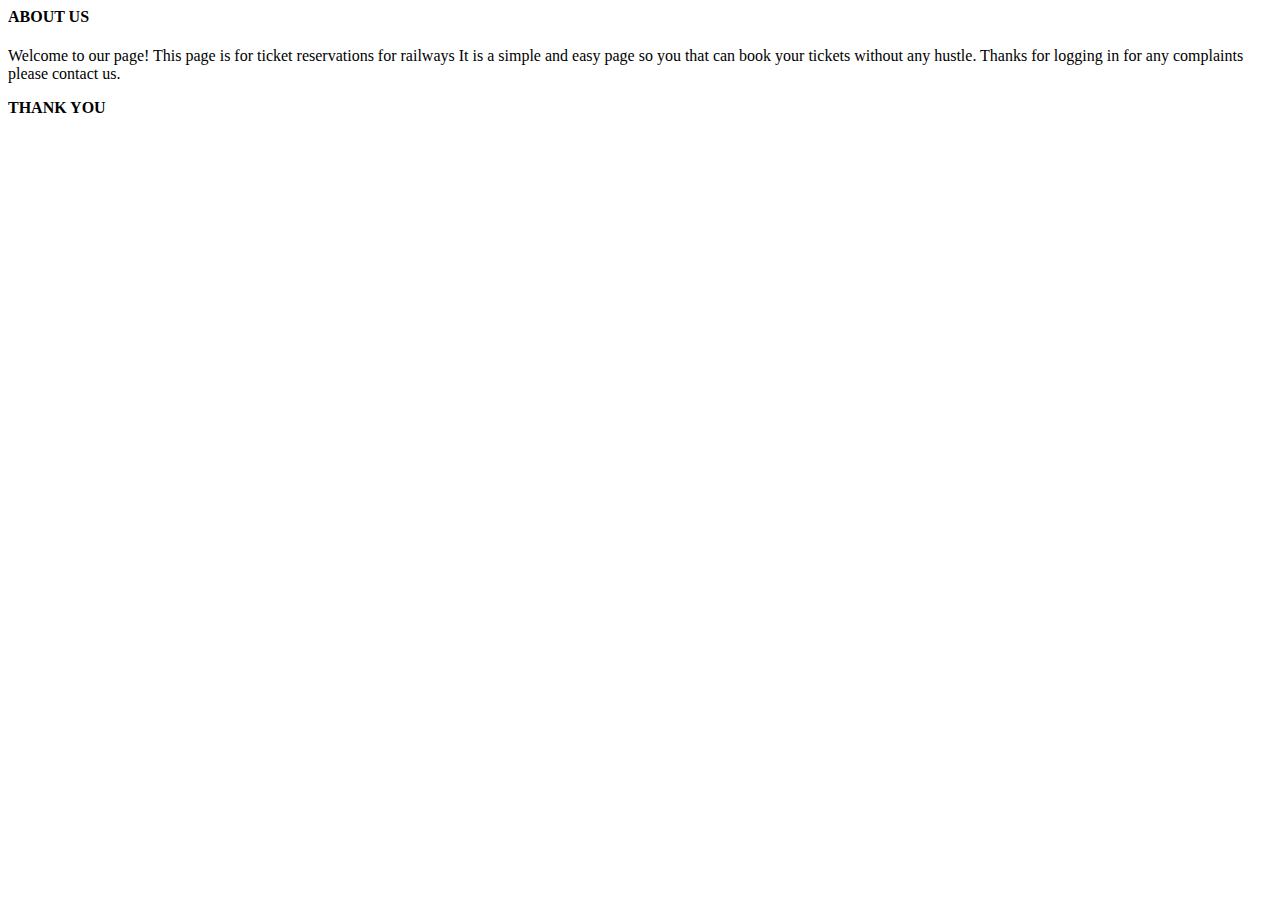
<file: about.html>
<html>
<body>
<h4> ABOUT US </h4>

<p>

Welcome to our page!
 
This page is for ticket reservations for railways It is a simple and easy page so you that can book your tickets without any hustle. Thanks for logging in for any complaints  
please contact us.

</p>

<b> THANK YOU </b>


</body>
</html>
</file>
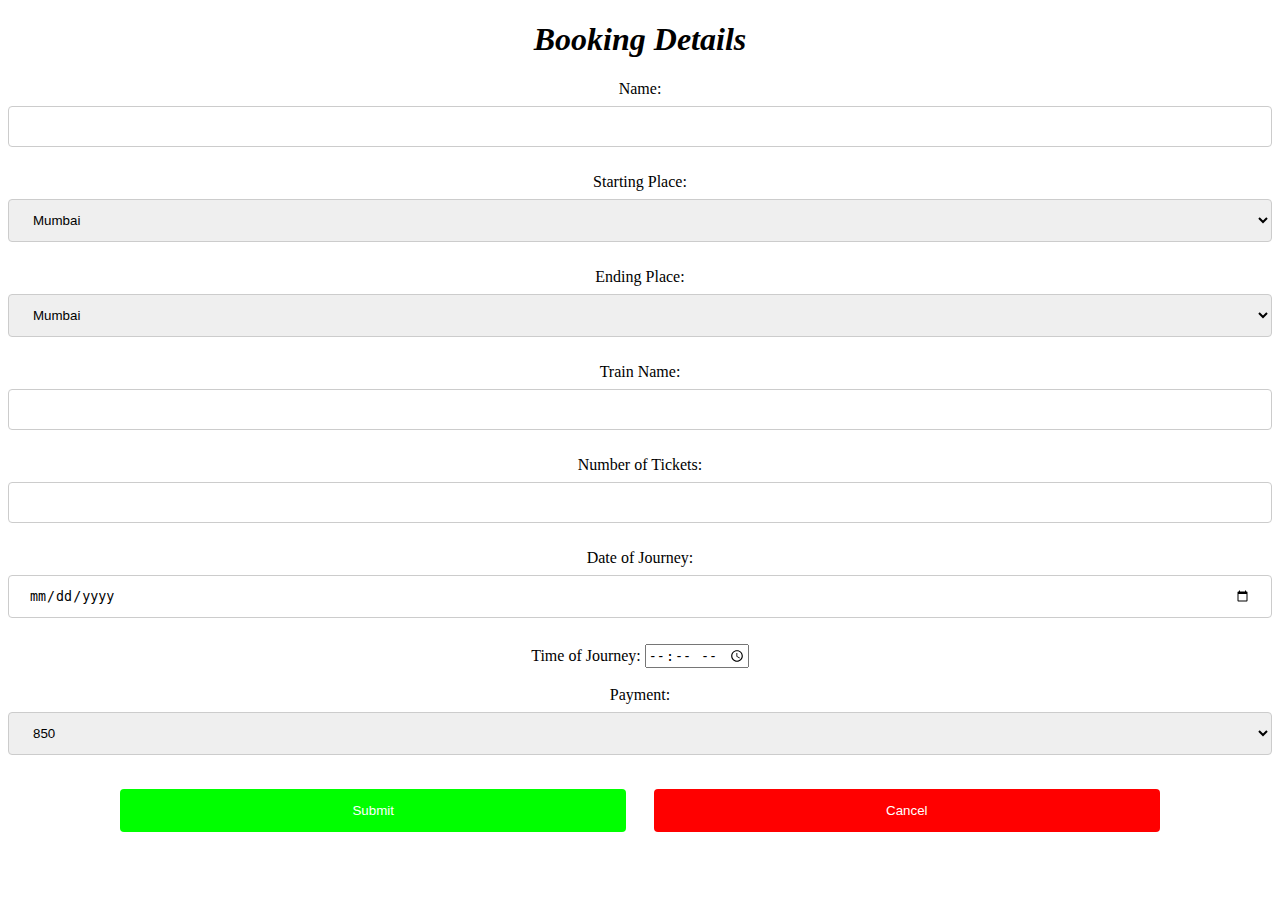
<file: booking details.html>
<!DOCTYPE html>
<html>

<style>
input[type=text], select {
  width: 100%;
  padding: 12px 20px;
  margin: 8px 0;
  display: inline-block;
  border: 1px solid #ccc;
  border-radius: 4px;
  box-sizing: border-box;
}

input[type=number], select {
  width: 100%;
  padding: 12px 20px;
  margin: 8px 0;
  display: inline-block;
  border: 1px solid #ccc;
  border-radius: 4px;
  box-sizing: border-box;
}

input[type=date], select {
  width: 100%;
  padding: 12px 20px;
  margin: 8px 0;
  display: inline-block;
  border: 1px solid #ccc;
  border-radius: 4px;
  box-sizing: border-box;
}

input[type=submit] {
  width: 40%;
  background-color: #00ff00;
  color: white;
  padding: 14px 20px;
  margin: 8px 0;
  border: none;
  border-radius: 4px;
  cursor: pointer;
  margin-right: 16px
}

input[type=submit]:hover {
  background-color:#00ff00;
}

div {
  border-radius: 5px;
  background-color:#8B4513;
  padding: 20px;
}


input[type=reset] {
  width: 40%;
  background-color: #ff0000;
  color: white;
  padding: 14px 20px;
  margin: 8px 0;
  border: none;
  border-radius: 4px;
  cursor: pointer;
}

input[type=reset]:hover {
  background-color: #f83131;
}
</style>

<body>
<form action="final.html" method="">
<center>
<h1><i>Booking Details</i></h1>

 <label for="name">Name: </label>
  <input type="text" id="name" name="name"><br><br>

 <label for="starting">Starting Place:</label>
  <select name="starting" id="starting">

                        <option value="Mumbai">Mumbai</option>
                        <option value="Kolkata">Kolkata</option>
                        <option value="Chennai">Chennai</option>
                        <option value="Noida">Noida</option>
                        <option value="Kochi">Kochi</option>
                        <option value="Hyderabad">Hyderabad</option>
                        <option value="Bangalore">Bangalore</option>
                        <option value="Jaipur">Jaipur</option>
                        <option value="Goa">Goa</option>
                        <option value="Indore">Indore</option>

  </select><br><br>

 <label for="end">Ending Place:</label>
  <select name="end" id="end">

                        <option value="Mumbai">Mumbai</option>
                        <option value="Kolkata">Kolkata</option>
                        <option value="Chennai">Chennai</option>
                        <option value="Noida">Noida</option>
                        <option value="Kochi">Kochi</option>
                        <option value="Hyderabad">Hyderabad</option>
                        <option value="Bangalore">Bangalore</option>
                        <option value="Jaipur">Jaipur</option>
                        <option value="Goa">Goa</option>
                        <option value="Indore">Indore</option>
  </select><br><br>

 <label for="Train name">Train Name: </label>
  <input type="text" id="Train name" name="Train name"><br><br>

 <label for="Number of Tickets">Number of Tickets: </label>
  <input type="number" id="Number of Tickets" name="Number of Tickets"><br><br>

 <label for="date">Date of Journey: </label>
  <input type="date" id="date" name="date"><br><br>

<label for="Time"> Time of Journey: </label>
  <input type="time" id="time" name="time"><br><br>
<label for="Payment"> Payment: </label>
   <select name="payment" id="payment">
  <option value="850">850</option>
  <option value="1500">1500</option>
  <option value="950">950</option>
  <option value="725">725</option>
</select> <br><br>



 <input type="submit" value="Submit"> &nbsp;
  <input type="reset" value="Cancel">
</center>
</form>
</body>
</html>
</file>
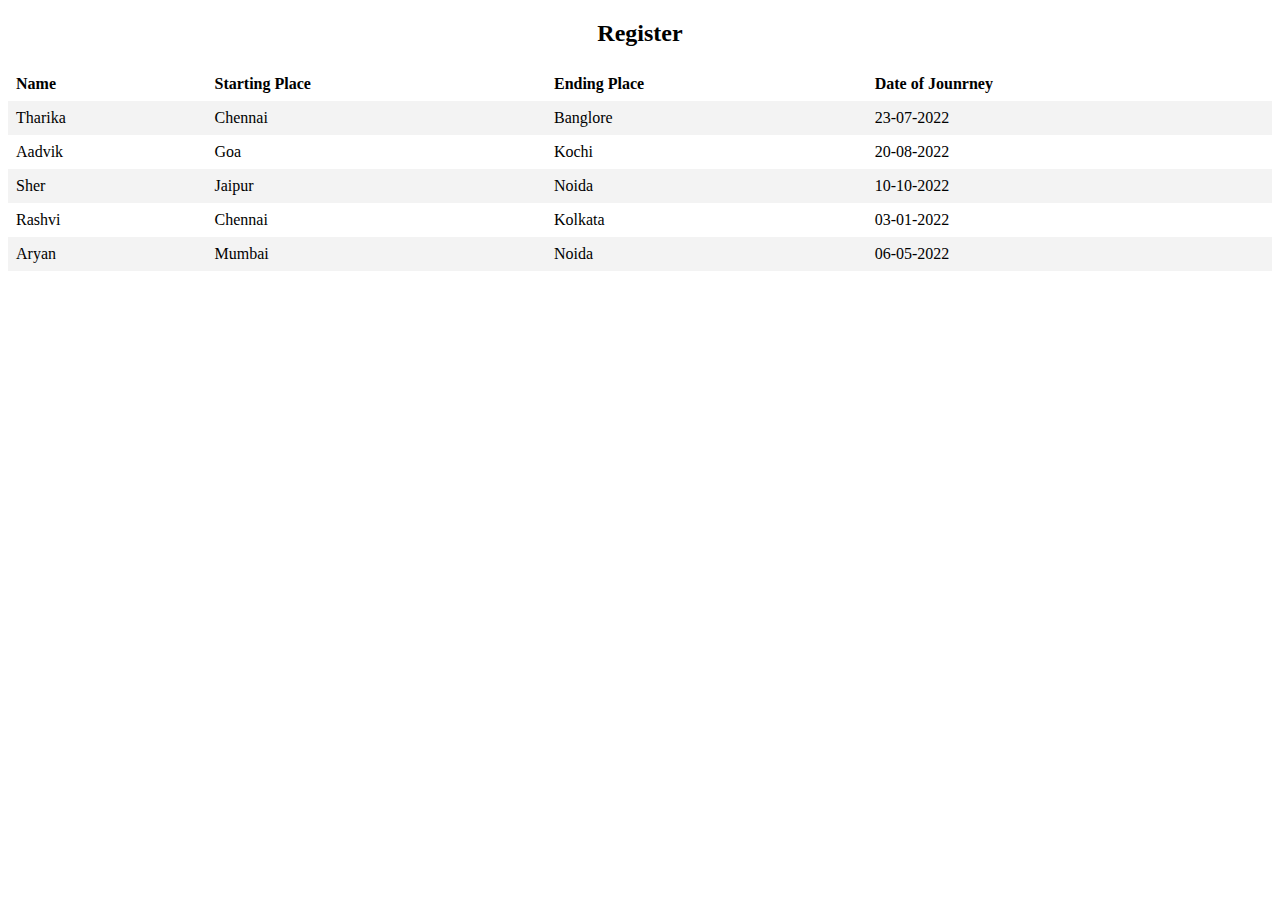
<file: register.html>
<!DOCTYPE html>
<html>
<head>
<style>
table {
  border-collapse: collapse;
  width: 100%;
}

th, td {
  text-align: left;
  padding: 8px;
}

tr:nth-child(even) {background-color: #f3f3f3;}
</style>
</head>
<body>
<center>
<h2>Register</h2>

<table>
  <tr>
    <th>Name</th>
    <th>Starting Place</th>
    <th>Ending Place</th>
    <th>Date of Jounrney</th>
  </tr>
  <tr>
    <td>Tharika</td>
    <td>Chennai</td>
    <td>Banglore</td>
    <td>23-07-2022</td>
  </tr>
  <tr>
    <td>Aadvik</td>
    <td>Goa</td>
    <td>Kochi</td>
    <td>20-08-2022</td>
  </tr>
  <tr>
    <td>Sher</td>
    <td>Jaipur</td>
    <td>Noida</td>
    <td>10-10-2022</td>
  </tr>
  <tr>
    <td>Rashvi</td>
    <td>Chennai</td>
    <td>Kolkata</td>
    <td>03-01-2022</td>
  </tr>
  <tr>
    <td>Aryan</td>
    <td>Mumbai</td>
    <td>Noida</td>
    <td>06-05-2022</td>
  </tr>
</table>

</center>
</body>
</html>
</file>
